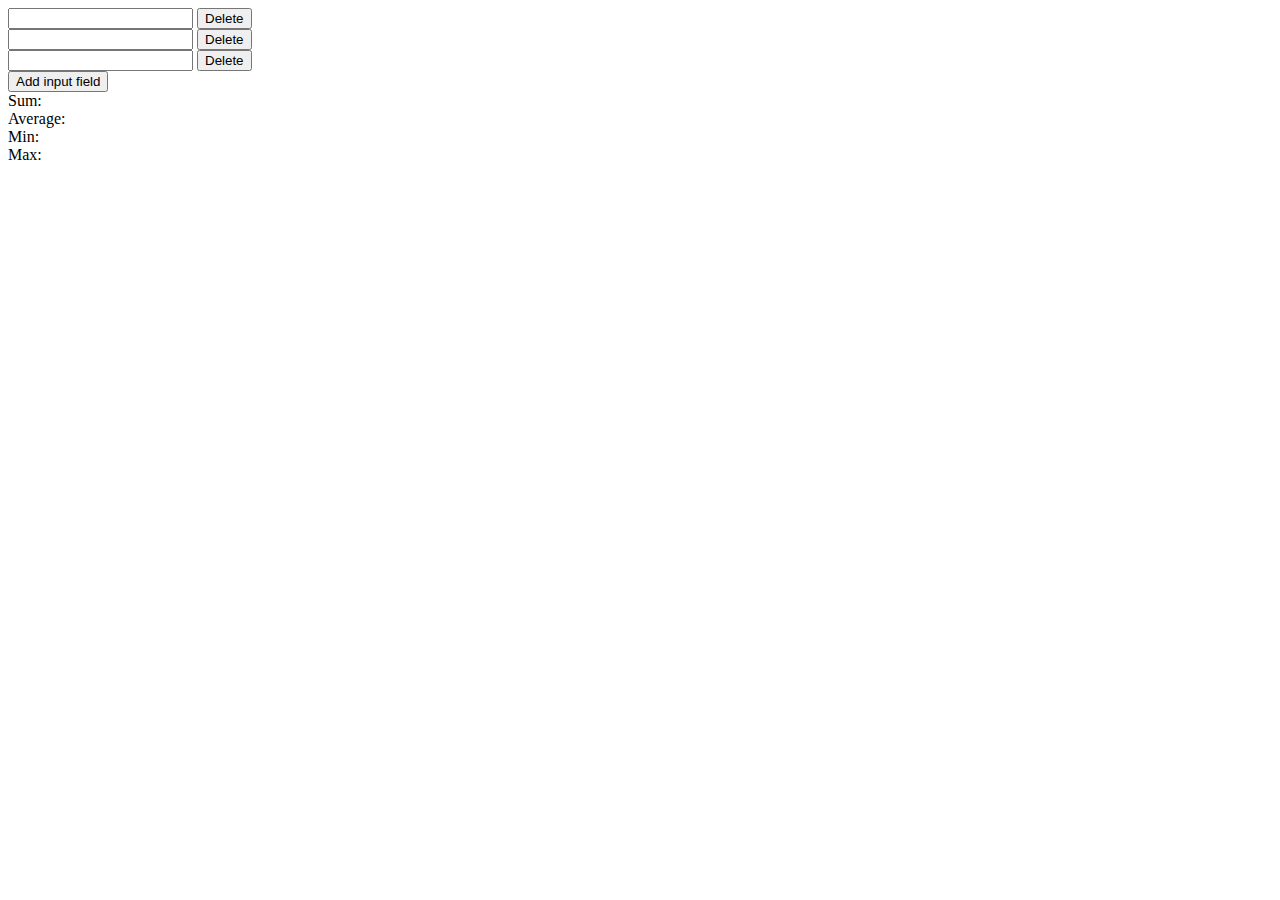
<file: lab-1/index.html>
<!DOCTYPE html>
<html lang="en">
<head>
    <meta charset="UTF-8">
    <meta name="viewport" content="width=device-width, initial-scale=1.0">
    <title>Lab 1</title>

</head>
<body>
    <div id="inputContainer">
        <div class="inputRow">
            <input class="num" type="text">
            <button class="deleteInput">Delete</button>
        </div>
        <div class="inputRow">
            <input class="num" type="text">
            <button class="deleteInput">Delete</button>
        </div>
        <div class="inputRow">
            <input class="num" type="text">
            <button class="deleteInput">Delete</button>
        </div>
    </div>
    <button id="addInput">Add input field</button>
    <div id="result">
        <span id="sum">Sum: </span><br>
        <span id="avg">Average: </span><br>
        <span id="min">Min: </span><br>
        <span id="max">Max: </span>
    </div>

    <script src="main.js" type="text/javascript"></script>
</body>
</html>
</file>
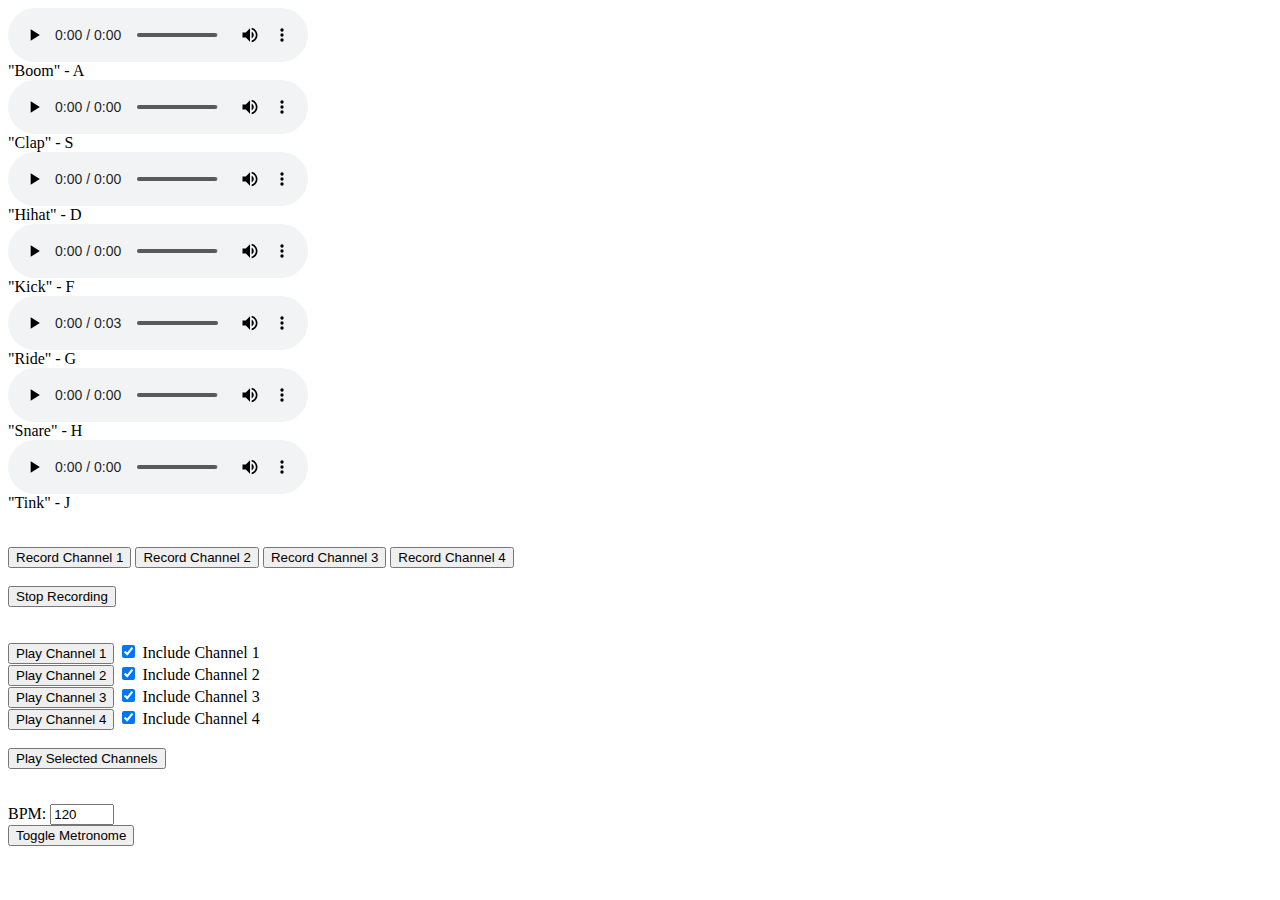
<file: lab-3/index.html>
<!DOCTYPE html>
<html lang="en">
<head>
    <meta charset="UTF-8">
    <meta name="viewport" content="width=device-width, initial-scale=1.0">
    <title>Drumkit</title>
    <link rel="stylesheet" href="style.css">
</head>
<body>
    <div id="audio-container">
        <audio src="./sounds/boom.wav" controls id="s1"></audio>
        <span>"Boom" - A</span>
        
        <audio src="./sounds/clap.wav" controls id="s2"></audio>
        <span>"Clap" - S</span>
        
        <audio src="./sounds/hihat.wav" controls id="s3"></audio>
        <span>"Hihat" - D</span>
        
        <audio src="./sounds/kick.wav" controls id="s4"></audio>
        <span>"Kick" - F</span>
        
        <audio src="./sounds/ride.wav" controls id="s5"></audio>
        <span>"Ride" - G</span>
        
        <audio src="./sounds/snare.wav" controls id="s6"></audio>
        <span>"Snare" - H</span>
        
        <audio src="./sounds/tink.wav" controls id="s7"></audio>
        <span>"Tink" - J</span>
    </div>
    
    <div id="recording-buttons-container">
        <button id="record-channel1">Record Channel 1</button>
        <button id="record-channel2">Record Channel 2</button>
        <button id="record-channel3">Record Channel 3</button>
        <button id="record-channel4">Record Channel 4</button><br><br>
        <button id="stop-recording">Stop Recording</button>
    </div>

    <div id="play-channels-container">
        <button id="play-channel1">Play Channel 1</button>
        <input type="checkbox" id="channel-checkbox1" checked>
        <label for="channel-checkbox1">Include Channel 1</label><br>

        <button id="play-channel2">Play Channel 2</button>
        <input type="checkbox" id="channel-checkbox2" checked>
        <label for="channel-checkbox2">Include Channel 2</label><br>

        <button id="play-channel3">Play Channel 3</button>
        <input type="checkbox" id="channel-checkbox3" checked>
        <label for="channel-checkbox3">Include Channel 3</label><br>

        <button id="play-channel4">Play Channel 4</button>
        <input type="checkbox" id="channel-checkbox4" checked>
        <label for="channel-checkbox4">Include Channel 4</label><br><br>
        
        <button id="play-all-channels">Play Selected Channels</button>
    </div>
    
    <div id="metronome-container">
        <label for="bpm-input">BPM:</label>
        <input type="number" id="bpm-input" value="120" min="1" max="300"><br>
        <button id="toggle-metronome">Toggle Metronome</button>
    </div>

    <script src="drumkit.js"></script>
    <script src="metronome.js"></script>
</body>
</html>
</file>
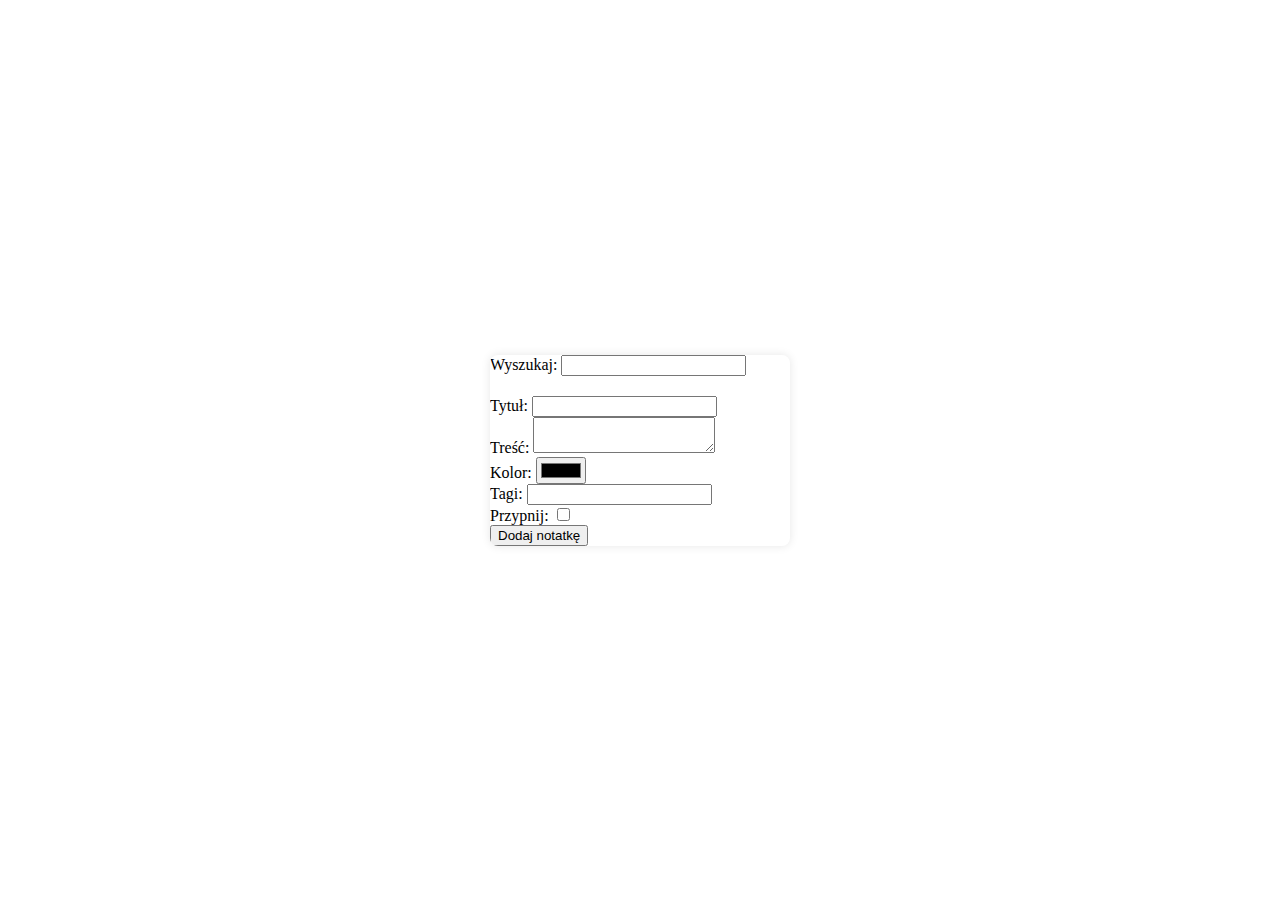
<file: lab-4/index.html>
<!DOCTYPE html>
<html lang="en">
<head>
    <meta charset="UTF-8">
    <meta name="viewport" content="width=device-width, initial-scale=1.0">
    <title>Note Pocket</title>
    <link rel="stylesheet" href="style.css">
</head>
<body>
    <div id="container">
        <div>
            <label for="search">Wyszukaj:</label>
            <input type="text" id="search" oninput="searchNotes()">
        </div>

        <div id="note-list"></div>
        
        <div>
            <label for="title">Tytuł:</label>
            <input type="text" id="title">
            <br>
            <label for="content">Treść:</label>
            <textarea id="content"></textarea>
            <br>
            <label for="color">Kolor:</label>
            <input type="color" id="color">
            <br>
            <label for="tags">Tagi:</label>
            <input type="text" id="tags">
            <br>
            <label for="pin">Przypnij:</label>
            <input type="checkbox" id="pin">
            <br>
            <button onclick="addNote()">Dodaj notatkę</button>
        </div>
    </div>

    <script src="main.js"></script>
</body>
</html>
</file>
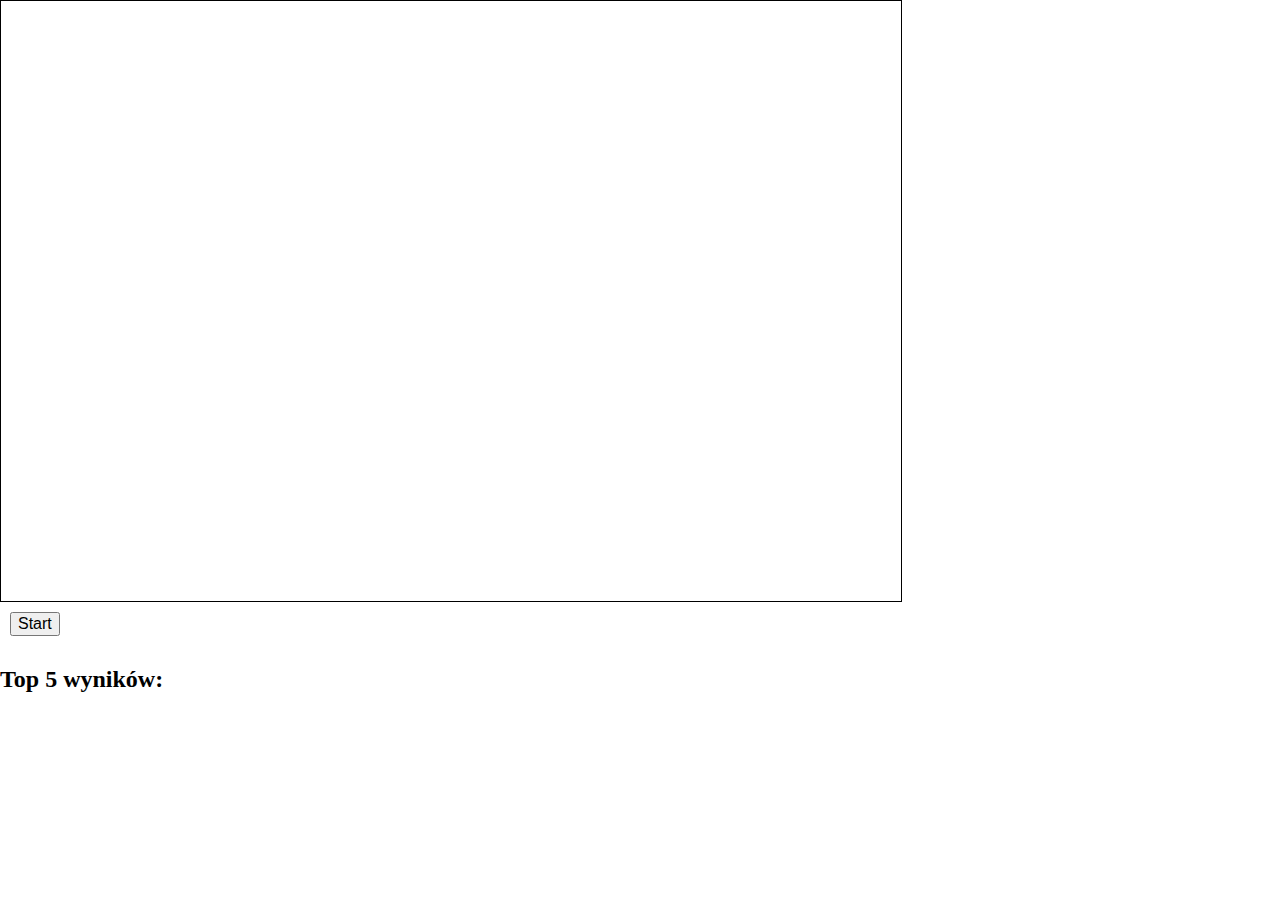
<file: lab-6/index.html>
<!DOCTYPE html>
<html lang="en">
<head>
    <meta charset="UTF-8">
    <meta name="viewport" content="width=device-width, initial-scale=1.0">
    <title>Ball Control</title>
    <style>
        body {
            margin: 0;
            overflow: hidden;
        }

        canvas {
            display: block;
            border: 1px solid #000;
        }

        button {
            margin: 10px;
            font-size: 16px;
        }
    </style>
</head>
<body>
    <canvas id="ballCanvas"></canvas>
    <button id="startButton">Start</button>
    <div id="highScoreDisplay">
        <h2>Top 5 wyników:</h2>
        <ol id="highScoresList"></ol>
    </div>

    <script src="game.js"></script>
</body>
</html>
</file>
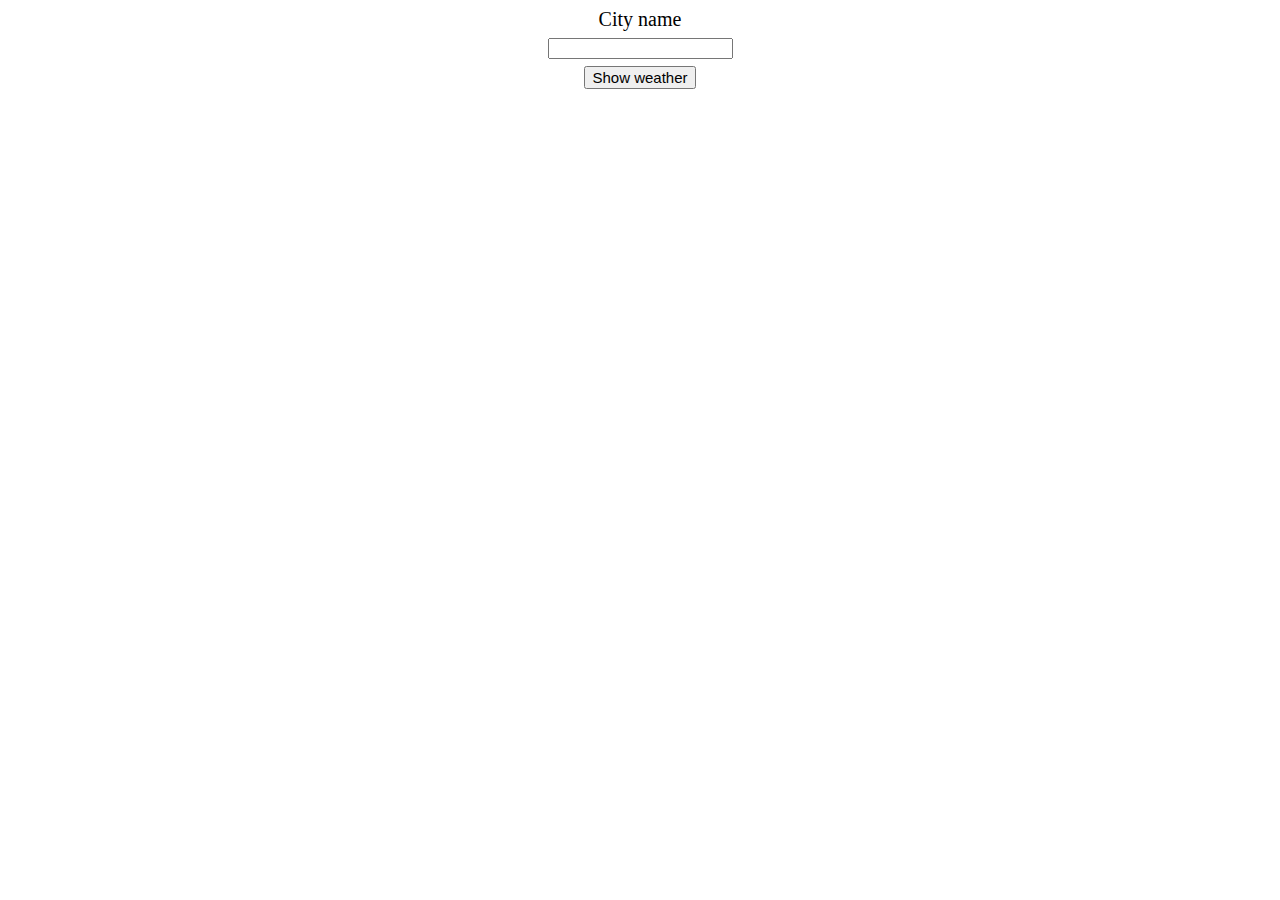
<file: lab-8/index.html>
<!DOCTYPE html>
<html lang="en">
<head>
    <meta charset="UTF-8">
    <meta name="viewport" content="width=device-width, initial-scale=1.0">
    <title>Weather App</title>
    <link rel="stylesheet" href="style.css">
</head>
<body>
    <div class="input-form">
        <label for="city-input">City name</label> <br>
        <input type="text" name="city-input" id="city-input"> <br>
        <button type="submit" onclick="GetWeatherData()">Show weather</button>
    </div>

    <div id="weather-list"></div>

    <script src="main.js"></script>
</body>
</html>
</file>
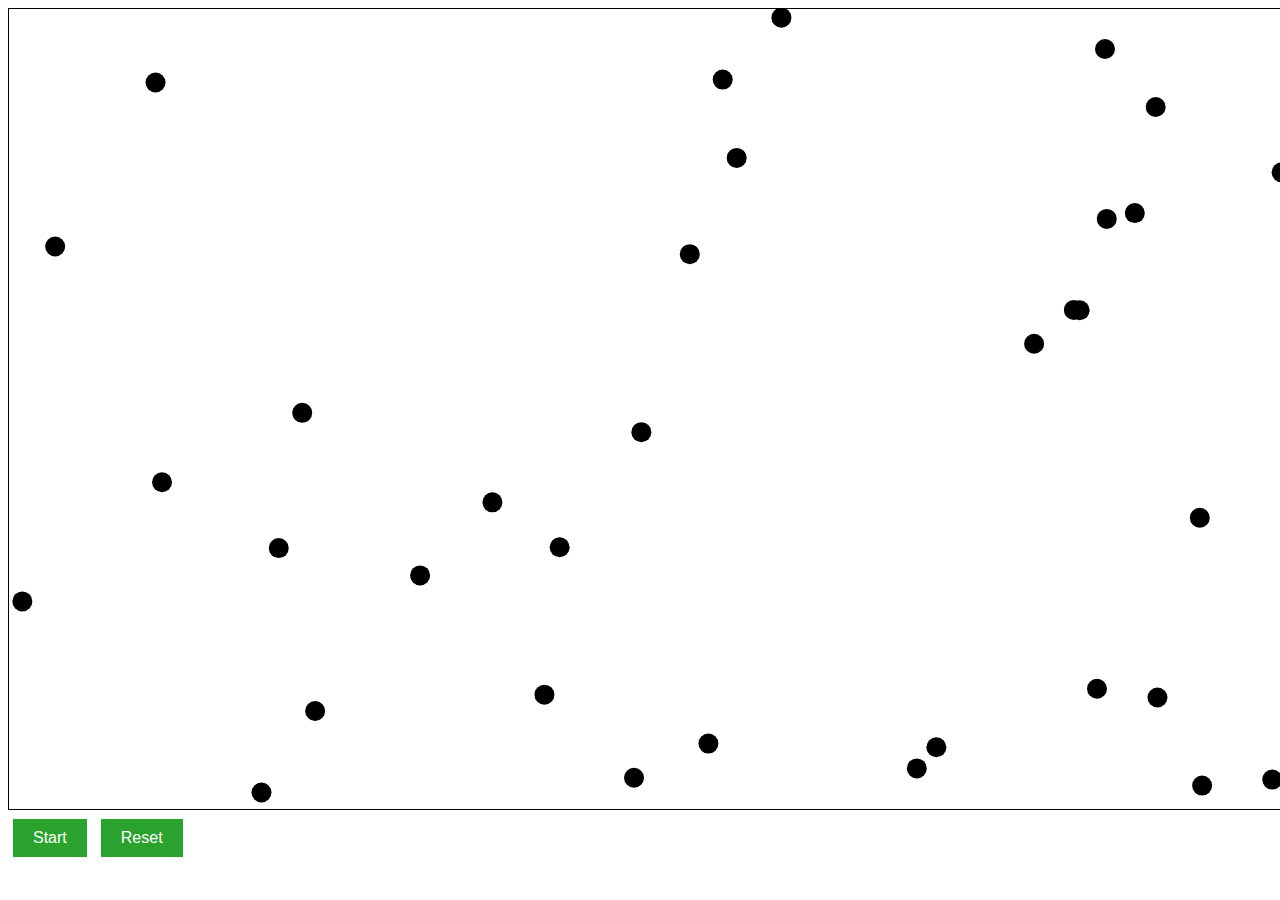
<file: lab-9/index.html>
<!DOCTYPE html>
<html lang="en">
<head>
  <meta charset="UTF-8">
  <meta name="viewport" content="width=device-width, initial-scale=1.0">
  <link rel="stylesheet" href="style.css">
</head>
<body>
  <canvas id="myCanvas" width="1500" height="800" onclick="handleCanvasClick(event)"></canvas>
  <button id="startButton">Start</button>
  <button id="resetButton">Reset</button>
  <script src="main.js"></script>
</body>
</html>
</file>
<file: lab-3/style.css>
#audio-container{
    display:flex;
    flex-direction: column;
}

div {
    margin-bottom: 35px;
}
</file>
<file: lab-4/style.css>
body {
    margin: 0;
    padding: 0;
    display: flex;
    justify-content: center;
    align-items: center;
    height: 100vh;
}

#container {
    background-color: #fff;
    border-radius: 8px;
    box-shadow: 0 0 10px rgba(0, 0, 0, 0.1);
    overflow: hidden;
    width: 300px;
}

#note-list {
    padding: 10px;
}

.note {
    border-bottom: 1px solid #ddd;
    padding: 10px;
    display: flex;
    justify-content: space-between;
    align-items: center;
}

.note-content {
    margin-right: 10px;
}

.note-title {
    font-weight: bold;
}

.note-actions {
    display: flex;
    align-items: center;
}
</file>
<file: lab-8/style.css>
.input-form {
    text-align: center;
    margin-bottom: 3%;
}

.input-form label {
    font-size: 20px;
}

.input-form input {
    margin: 7px 0;
}

.input-form button {
    font-size: 15px;
}

#weather-list {
    display: flex;
    flex-direction: row;
    justify-content: center;
}

.weather-block {
    margin: 0 5px;
    background-color: rgb(230, 230, 226);
    text-align: center;
}

.weather-actions {
    padding-bottom: 10px;
}
</file>
<file: lab-9/style.css>
canvas {
    border: 1px solid black;
}

 button {
    padding: 10px 20px;
    font-size: 16px;
    margin: 5px;
    cursor: pointer;
    background-color: #29a32d; 
    color: white; 
    border: none; 
}
</file>
